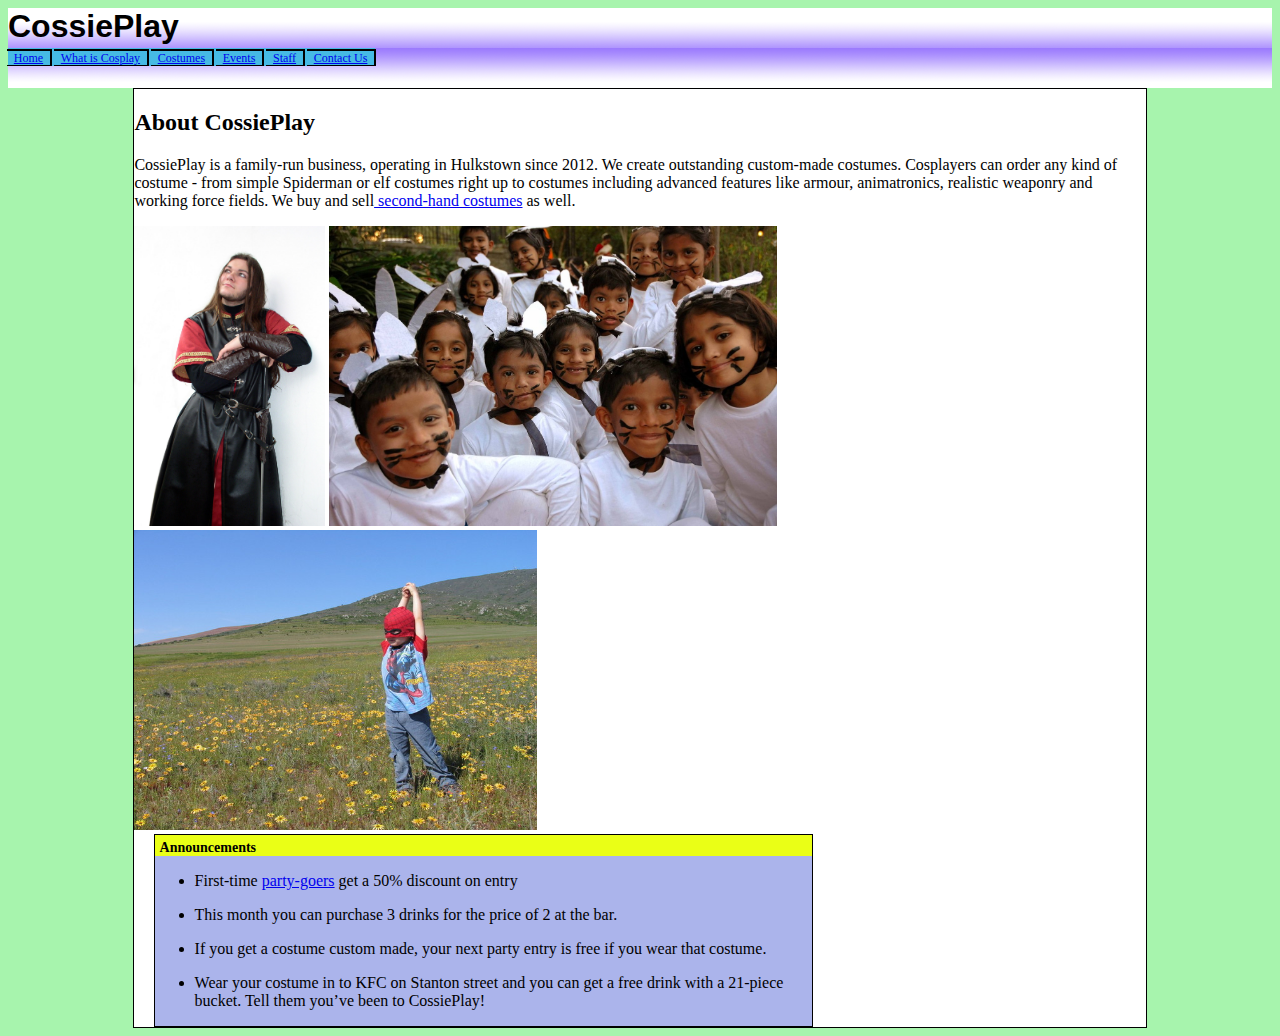
<file: public_html/a1/index.html>
<!doctype html>
<html>
<head>
<title>Home - CossiePlay</title>
<meta charset="utf-8">
<title>Untitled Document</title>
<link href="mainstyles.css" rel="stylesheet" type="text/css">
</head>

<body>
<h1>CossiePlay</h1>
<div id="header">
<ul><li><a href="index.html">Home</a></li>
<li><a href="cosplay.html">What is Cosplay</a></li>
<li><a href="prices.html">Costumes</a></li>
<li><a href="events.html">Events</a></li>
<li><a href="staff.html">Staff</a></li>
<li><a href="contacts.html">Contact Us</a></li></ul>
</div>
<div id="container">
<h2>About CossiePlay</h2>
<p>CossiePlay is a family-run business, operating in Hulkstown since 2012. We create outstanding custom-made costumes. Cosplayers can order any kind of costume - from simple Spiderman or elf costumes right up to costumes including advanced features like armour, animatronics, realistic weaponry and working force fields. We buy and sell<a href="prices.html"> second-hand costumes</a> as well.</p>
<img src="images/boromir-4-1478698.jpg" width="191" height="300" alt=""/>
<img src="images/we-re-rabbits-1439192-1279x850.jpg" width="448" height="300" alt=""/>
<img src="images/spiderman-in-nature-2-1258899-640x480.jpg" width="403" height="300" alt=""/>
<div class="announcements">
  <h3>Announcements</h3>
<p><ul>
<li>First-time <a href="events.html">party-goers</a> get a 50% discount on entry</li></ul>
<ul><li>This month you can purchase 3 drinks for the price of 2 at the bar.</li></ul>
<ul><li>If you get a costume custom made, your next party entry is free if you wear that costume.</li></ul>
<ul><li>Wear your costume in to KFC on Stanton street and you can get a free drink with a 21-piece bucket. Tell them you’ve been to CossiePlay!</li></ul></p>
</div>
</div>
</body>
</html>
</file>
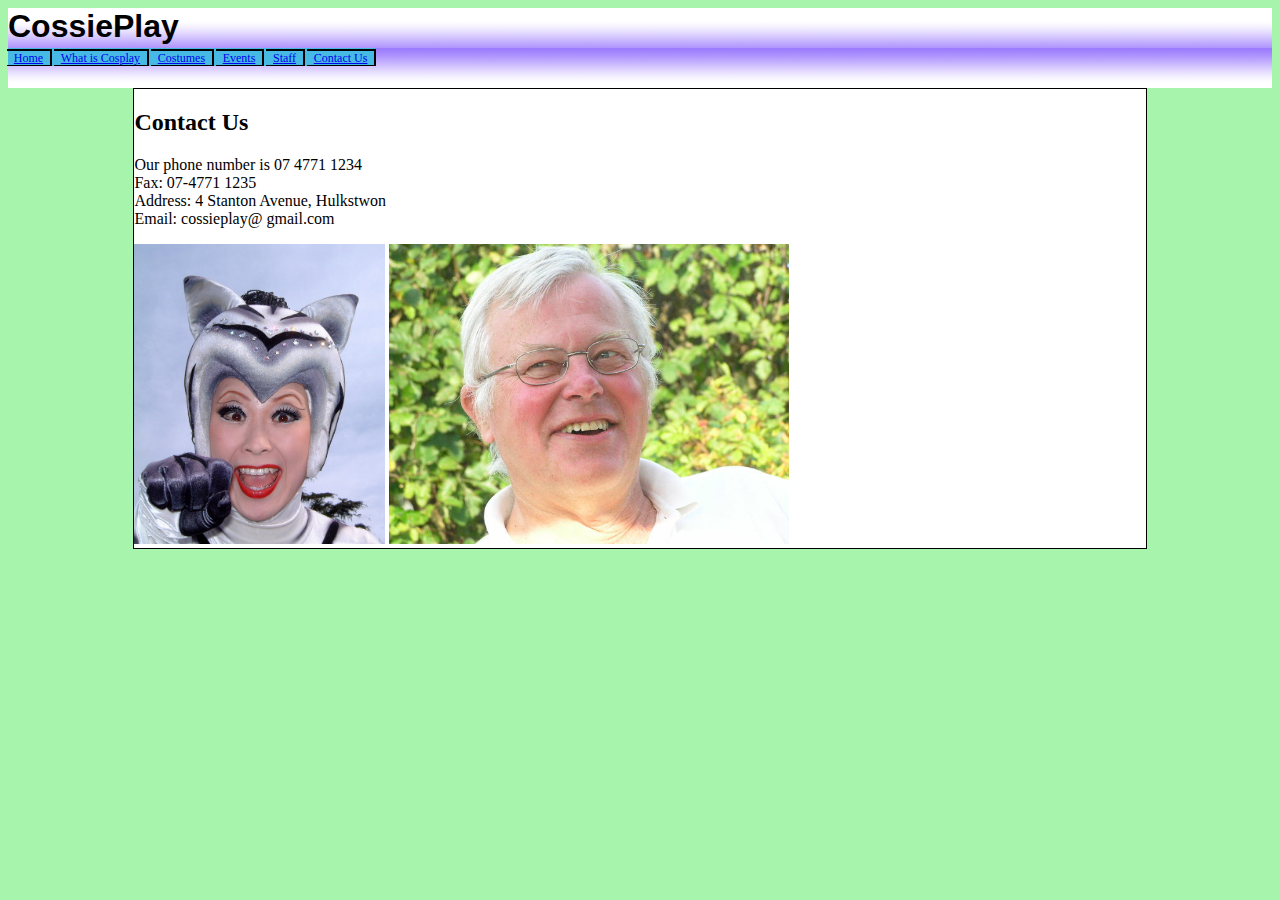
<file: public_html/a1/contacts.html>
<!doctype html>
<html>
<head>
<meta charset="utf-8">
<title>Contact Us</title>
<link href="mainstyles.css" rel="stylesheet" type="text/css">
</head>

<body>
<h1>CossiePlay</h1>
<div id="header">
<ul><li><a href="index.html">Home</a></li>
<li><a href="cosplay.html">What is Cosplay</a></li>
<li><a href="prices.html">Costumes</a></li>
<li><a href="events.html">Events</a></li>
<li><a href="staff.html">Staff</a></li>
<li><a href="contacts.html">Contact Us</a></li></ul>
</div>
<div id="container">
<h2>Contact Us</h2>
<p>Our phone number is 07 4771 1234
<br>Fax: 07-4771 1235
<br>Address: 4 Stanton Avenue, Hulkstwon
<br>Email: cossieplay@ gmail.com
</p>
<img src="images/SallyRogers.jpg" width="251" height="300" alt=""/> 
<img src="images/SteveRogers.jpg" width="400" height="300" alt=""/> </div>
</body>
</html>
</file>
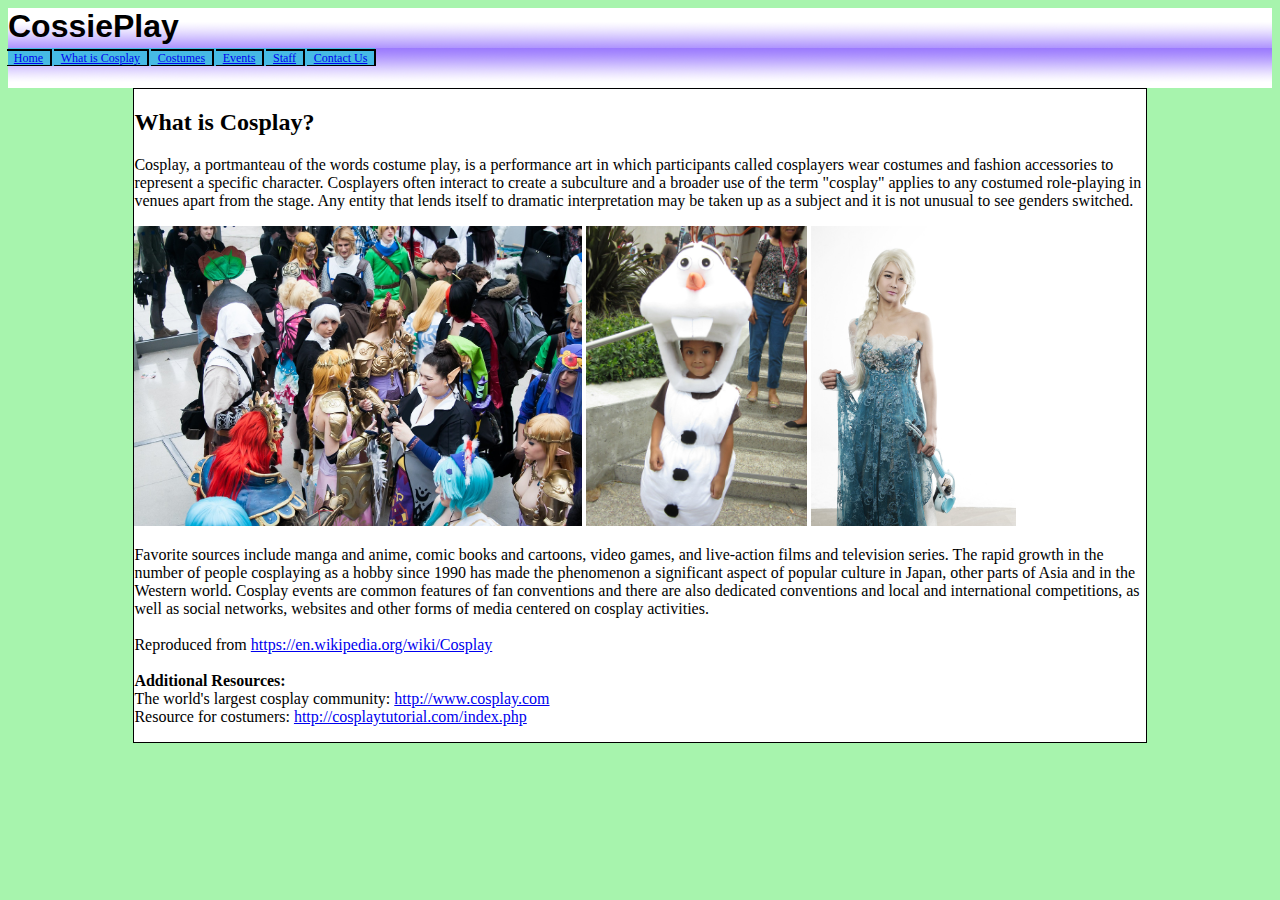
<file: public_html/a1/cosplay.html>
<!doctype html>
<html>
<head>
<meta charset="utf-8">
<title>What is Cosplay?</title>
<link href="mainstyles.css" rel="stylesheet" type="text/css">
</head>
<body>
<h1>CossiePlay</h1>
<div id="header">
<ul><li><a href="index.html">Home</a></li>
<li><a href="cosplay.html">What is Cosplay</a></li>
<li><a href="prices.html">Costumes</a></li>
<li><a href="events.html">Events</a></li>
<li><a href="staff.html">Staff</a></li>
<li><a href="contacts.html">Contact Us</a></li></ul>
</div>
<div id="container">
<h2>What is Cosplay?</h2>
<p>Cosplay, a portmanteau of the words costume play, is a performance art in which participants called cosplayers wear costumes and fashion accessories to represent a specific character. Cosplayers often interact to create a subculture and a broader use of the term "cosplay" applies to any costumed role-playing in venues apart from the stage. Any entity that lends itself to dramatic interpretation may be taken up as a subject and it is not unusual to see genders switched.</p> 
<img src="images/book-fair-678264_1280.jpg" width="448" height="300" alt=""/>
<img src="images/olaf-630522_1280.jpg" width="221" height="300" alt=""/>
<img src="images/winter-kingdom-798279_1920.jpg" width="205" height="300" alt=""/>
<p>Favorite sources include manga and anime, comic books and cartoons, video games, and live-action films and television series. The rapid growth in the number of people cosplaying as a hobby since 1990 has made the phenomenon a significant aspect of popular culture in Japan, other parts of Asia and in the Western world. Cosplay events are common features of fan conventions and there are also dedicated conventions and local and international competitions, as well as social networks, websites and other forms of media centered on cosplay activities.
  <br><br>Reproduced from <a href="https://en.wikipedia.org/wiki/Cosplay">https://en.wikipedia.org/wiki/Cosplay</a>
<br><br>
<strong>Additional Resources:</strong><br>
The world's largest cosplay community: <a href="http://www.cosplay.com">http://www.cosplay.com</a>
<br>Resource for costumers: <a href="http://cosplaytutorial.com/index.php">http://cosplaytutorial.com/index.php</a></p>
</div>
</body>
</html>
</file>
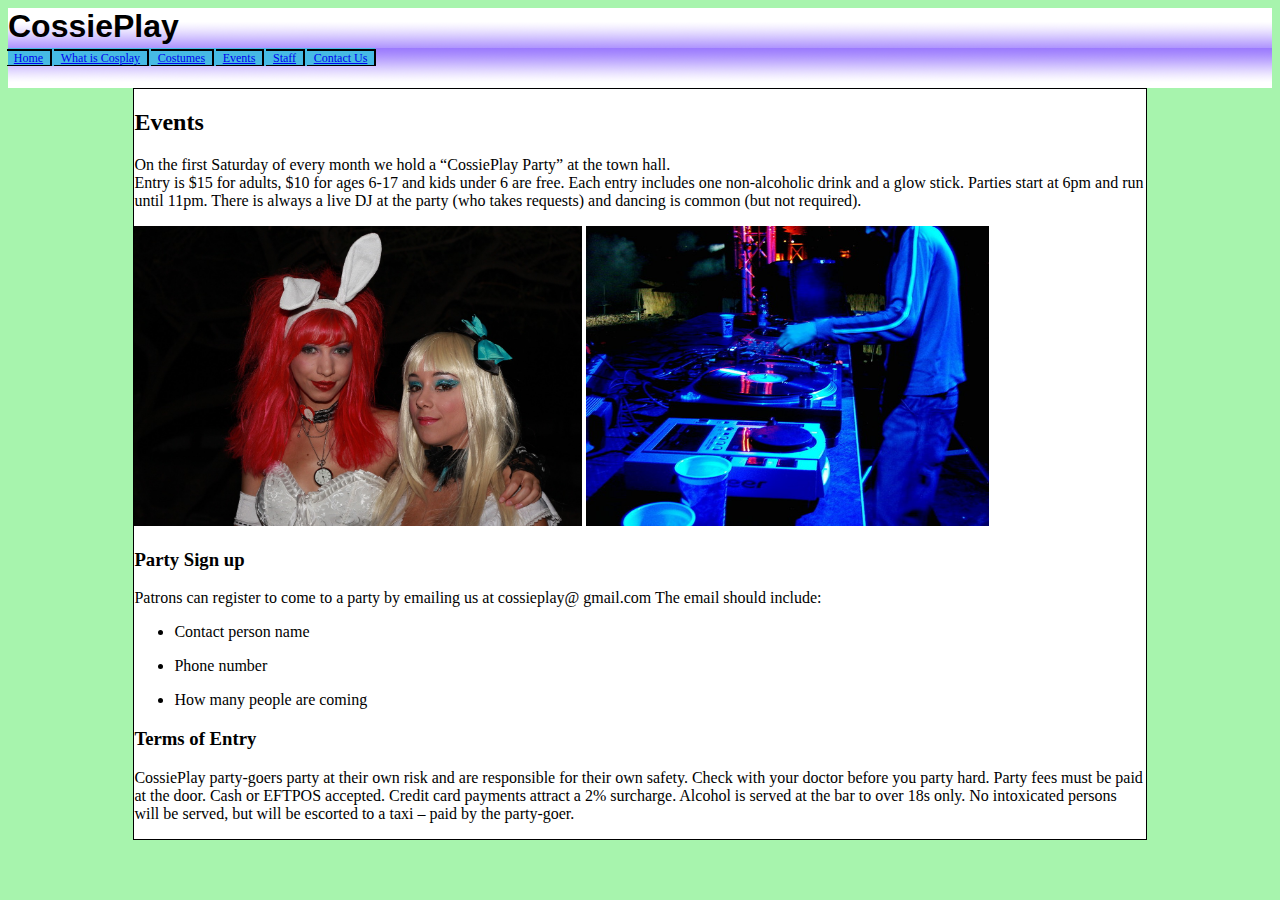
<file: public_html/a1/events.html>
<!doctype html>
<html>
<head>
<meta charset="utf-8">
<title>Events</title>
<link href="mainstyles.css" rel="stylesheet" type="text/css">
</head>

<body>
<h1>CossiePlay</h1>
<div id="header">
<ul><li><a href="index.html">Home</a></li>
<li><a href="cosplay.html">What is Cosplay</a></li>
<li><a href="prices.html">Costumes</a></li>
<li><a href="events.html">Events</a></li>
<li><a href="staff.html">Staff</a></li>
<li><a href="contacts.html">Contact Us</a></li></ul>
</div>
<div id="container">
<h2>Events</h2>
<p>On the first Saturday of every month we hold a “CossiePlay Party” at the town hall. 
<br>Entry is $15 for adults, $10 for ages 6-17 and kids under 6 are free. Each entry includes one non-alcoholic drink and a glow stick. Parties start at 6pm and run until 11pm. There is always a live DJ at the party (who takes requests) and dancing is common (but not required).</p>
<img src="images/alice-in-wonderland-872612_1280.jpg" width="448" height="300" alt=""/>
<img src="images/party-1506740-640x480.jpg" width="403" height="300" alt=""/>
<h3>Party Sign up</h3>
<p>Patrons can register to come to a party by emailing us at cossieplay@ gmail.com
The email should include:
<ul><li>Contact person name</li></ul>
<ul><li>Phone number</li></ul>
<ul><li>How many people are coming</li></ul></p>
<h3>Terms of Entry</h3>
<p>CossiePlay party-goers party at their own risk and are responsible for their own safety. Check with your doctor before you party hard.
  Party fees must be paid at the door. Cash or EFTPOS accepted. Credit card payments attract a 2% surcharge. Alcohol is served at the bar to over 18s only. No intoxicated persons will be served, but will be escorted to a taxi – paid by the party-goer. 
</p>
</div>
</body>
</html>
</file>
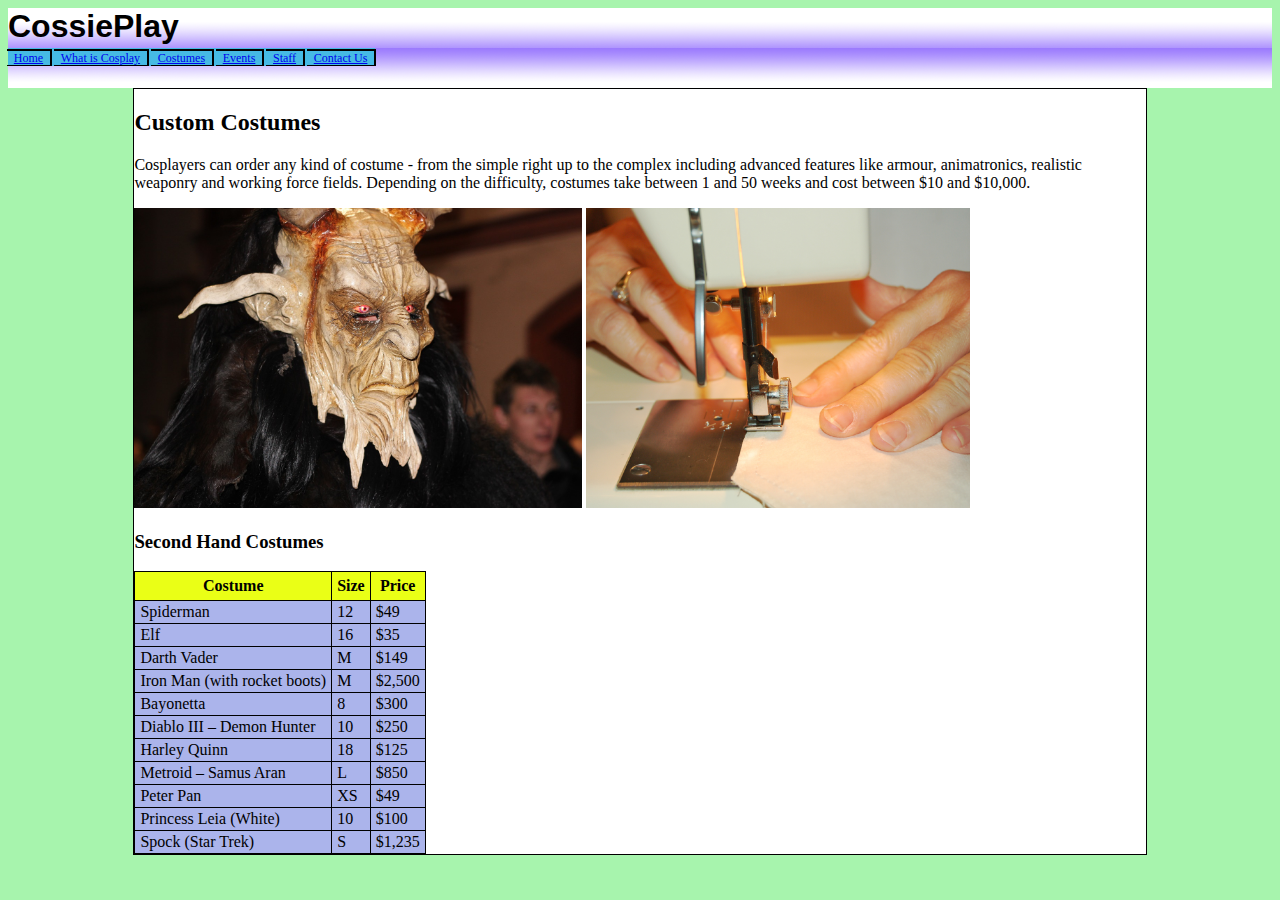
<file: public_html/a1/prices.html>
<!doctype html>
<html>
<head>
<meta charset="utf-8">
<title>Costumes</title>
<link href="mainstyles.css" rel="stylesheet" type="text/css">
</head>

<body>
<h1>CossiePlay</h1>
<div id="header">
<ul><li><a href="index.html">Home</a></li>
<li><a href="cosplay.html">What is Cosplay</a></li>
<li><a href="prices.html">Costumes</a></li>
<li><a href="events.html">Events</a></li>
<li><a href="staff.html">Staff</a></li>
<li><a href="contacts.html">Contact Us</a></li></ul>
</div>
<div id="container">
<h2>Custom Costumes</h2>
<p>Cosplayers can order any kind of costume - from the simple right up to the complex including advanced features like armour, animatronics, realistic weaponry and working force fields. Depending on the difficulty, costumes take between 1 and 50 weeks and cost between $10 and $10,000.</p>
<img src="images/devils-570861_1280.jpg" width="448" height="300" alt=""/>
<img src="images/sewing-hands-1418016.jpg" width="384" height="300" alt=""/>
<h3>Second Hand Costumes</h3>
<table>
<tr>
<th>Costume</th>
<th>Size</th>
<th>Price</th>
</tr>
<tr>
<td>Spiderman</td>
<td>12</td>
<td>$49</td>
</tr>
<tr>
<td>Elf</td>
<td>16</td>
<td>$35</td>
</tr>
<tr>
<td>Darth Vader</td>
<td>M</td>
<td>$149</td>
</tr>
<tr>
<td>Iron Man (with rocket boots)</td>
<td>M</td>
<td>$2,500</td>
</tr>
<tr>
<td>Bayonetta</td>
<td>8</td>
<td>$300</td>
</tr>
<tr>
<td>Diablo III – Demon Hunter</td>
<td>10</td>
<td>$250</td>
</tr>
<tr>
<td>Harley Quinn</td>
<td>18</td>	
<td>$125</td>
</tr>
<tr>
<td>Metroid – Samus Aran</td>
<td>L</td>
<td>$850</td>
</tr>
<tr>
<td>Peter Pan</td>
<td>XS</td>
<td>$49</td>
</tr>
<tr>
<td>Princess Leia (White)</td>
<td>10</td>
<td>$100</td>
</tr>
<tr>
<td>Spock (Star Trek)</td>
<td>S</td>
<td>$1,235</td>
</tr>
</table>
</div>
</body>
</html>
</file>
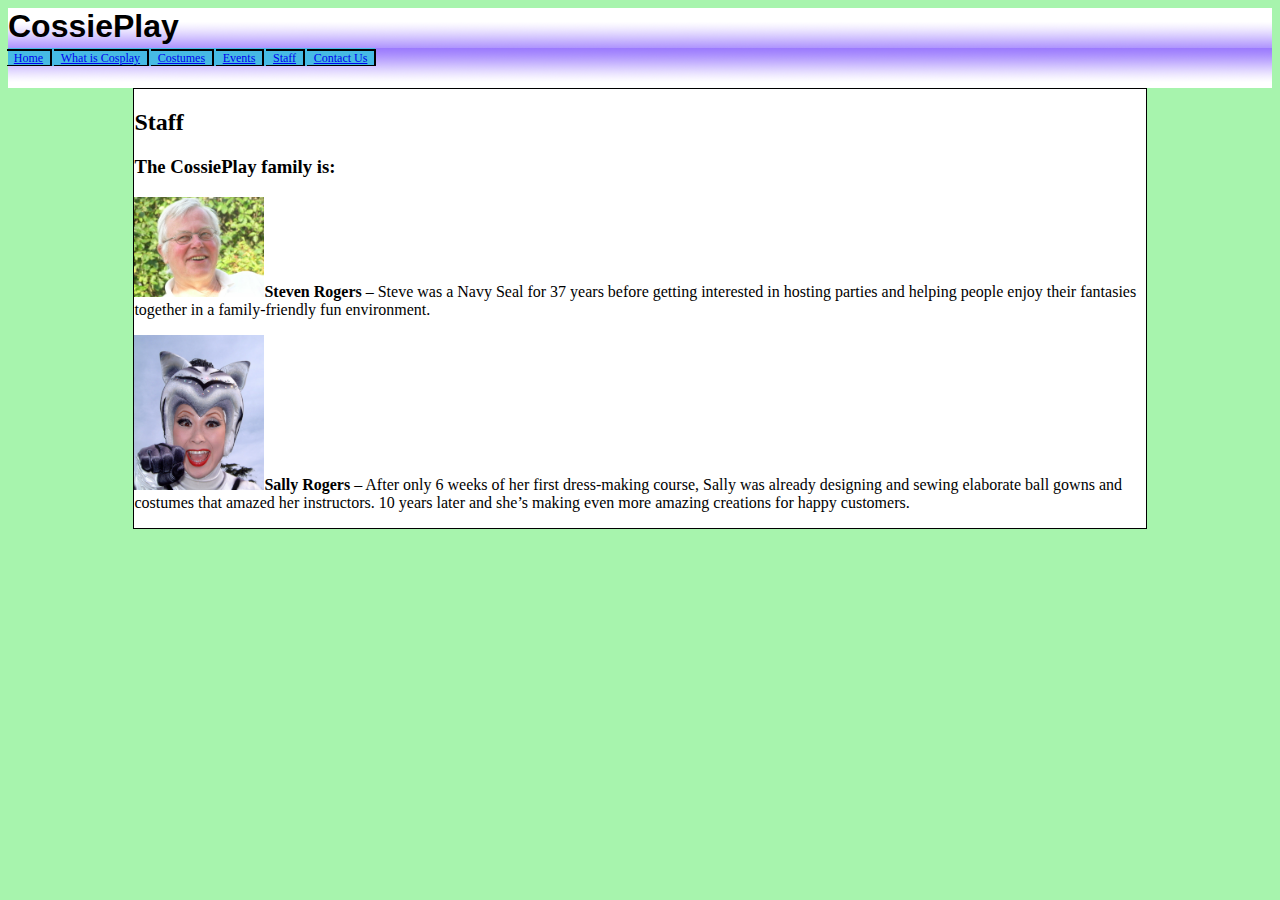
<file: public_html/a1/staff.html>
<!doctype html>
<html>
<head>
<meta charset="utf-8">
<title>Staff</title>
<link href="mainstyles.css" rel="stylesheet" type="text/css">
</head>

<body>
<h1>CossiePlay</h1>
<div id="header">
<ul><li><a href="index.html">Home</a></li>
<li><a href="cosplay.html">What is Cosplay</a></li>
<li><a href="prices.html">Costumes</a></li>
<li><a href="events.html">Events</a></li>
<li><a href="staff.html">Staff</a></li>
<li><a href="contacts.html">Contact Us</a></li></ul>
</div>
<div id="container">
<h2>Staff</h2>
<h3>The CossiePlay family is:</h3>
<p><img src="images/SteveRogers.jpg" width="130" height="100" alt=""/><strong>Steven Rogers</strong> – Steve was a Navy Seal for 37 years before getting interested in hosting parties and helping people enjoy their fantasies together in a family-friendly fun environment.</p>
<p><img src="images/SallyRogers.jpg" width="130" height="155" alt=""/><strong>Sally Rogers</strong> – After only 6 weeks of her first dress-making course, Sally was already designing and sewing elaborate ball gowns and costumes that amazed her instructors. 10 years later and she’s making even more amazing creations for happy customers.</p>
</div>
</body>
</html>
</file>
<file: public_html/a1/mainstyles.css>
@charset "utf-8";
h1 {
	margin: 0px;
	background-image: url(images/titlePic..png);
	height: 40px;
	font-family: Impact, Haettenschweiler, "Franklin Gothic Bold", "Arial Black", sans-serif;
}
#header {
	background-image:url(images/header..png); 
	height: 40px; 
	position:relative; 
	margin:0px;
}
#header ul {
	position:absolute; 
	left:0px; 
	top:0px; 
	margin:0px; 
	padding:0px;
	background-color:#46BAE4;
}
#header li {
	list-style:none;
	display:inline;
}
#header ul li a {
	height:20px;
	margin:-1.2px;
	padding:0px 7px 0px 7px;
	border-right:2px solid #000000;
	border-bottom:1px solid #000000;
	border-top:2px solid #000000;
	font-size:12px;
}
#header ul li a:hover {
	background-color:#E8FF05;
}
#header ul li a:active {
	background-color:#05CB03;
}
body {
	background-color:#A7F4AD;
}
#container {
	width:80%;
	background-color:#ffffff;
	border: solid 1px #000000;
	margin-left:auto;
	margin-right:auto;
	margin-bottom:0px;
}
.announcements {
	clear:both;
	background-color:#ABB4EB; 
	border:#000000 1px solid; 
	margin-left:1.2em; 
	margin-right:1.2em;
	width:65%;
}
.announcements h3 {
	font-size:14px; margin:0px; padding-left:5px; padding-top:5px; background-color:#EAFF16;
}
table {
	border: solid 1px #000000;
	border-collapse:collapse;
}
th {
	border: solid 1px #000000;
	padding:5px;
	background-color:#EAFF16;
}
td {
	border: solid 1px #000000;
	padding:2px;
	padding-left:5px;
	padding-right:5px;
	background-color:#ABB4EB;
}
</file>
